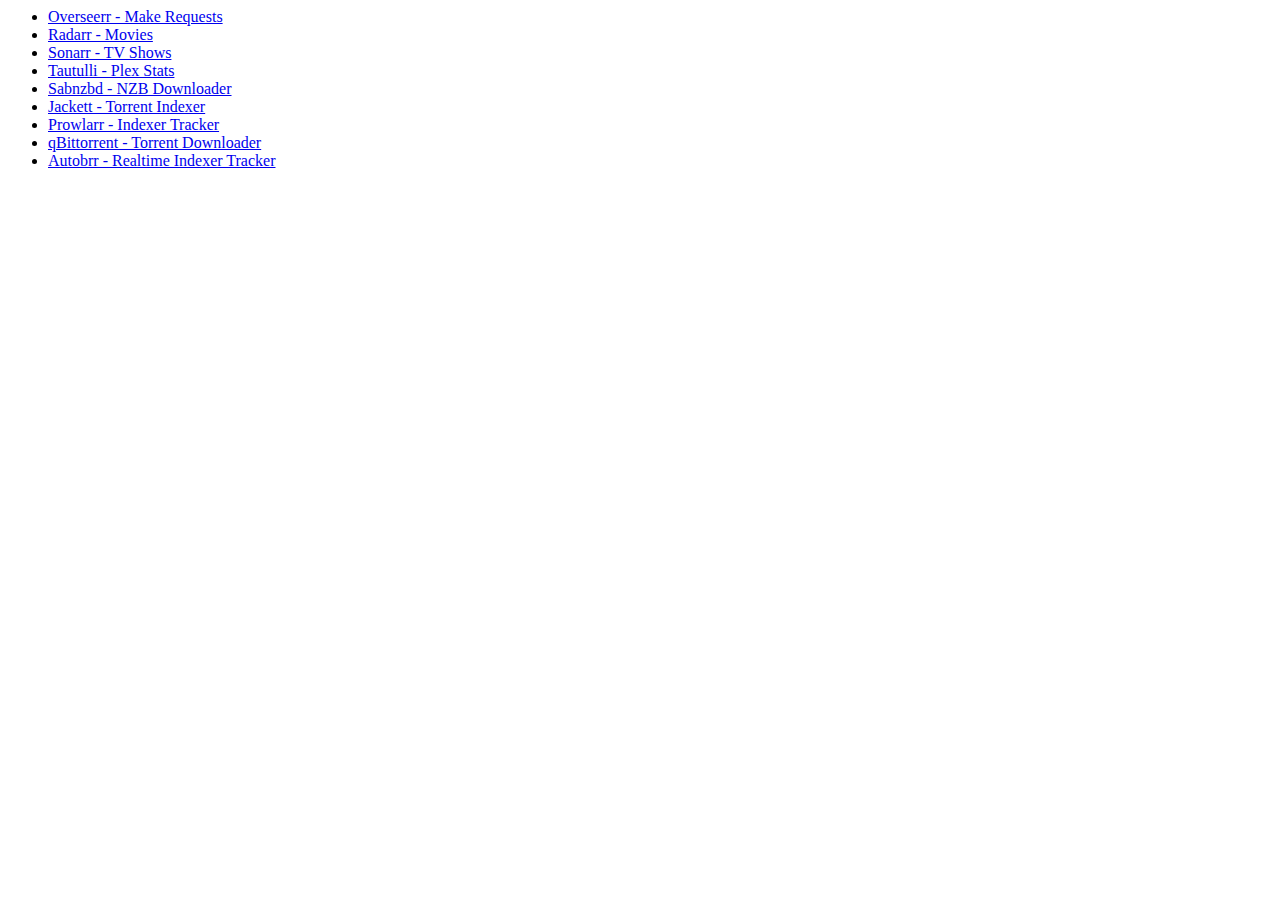
<file: hosts/bnas/seed-webroot/index.html>
<html><head>
<title>Services on seed.v.fu.io</title>
</head>
<body>

<ul>
<li /><a href="https://request.seed.v.fu.io">Overseerr - Make Requests</a>
<li /><a href="https://movies.seed.v.fu.io">Radarr - Movies</a>
<li /><a href="https://shows.seed.v.fu.io">Sonarr - TV Shows</a>
<li /><a href="https://tautulli.seed.v.fu.io">Tautulli - Plex Stats</a>
<li /><a href="https://sabnzbd.seed.v.fu.io">Sabnzbd - NZB Downloader</a>
<li /><a href="https://jackett.seed.v.fu.io">Jackett - Torrent Indexer</a>
<li /><a href="https://tracker.seed.v.fu.io"> Prowlarr - Indexer Tracker</a>
<li /><a href="https://qbittorrent.seed.v.fu.io">qBittorrent - Torrent Downloader</a>
<li /><a href="https://autobrr.seed.v.fu.io">Autobrr - Realtime Indexer Tracker</a>
</ul>
</body>
</html>
</file>
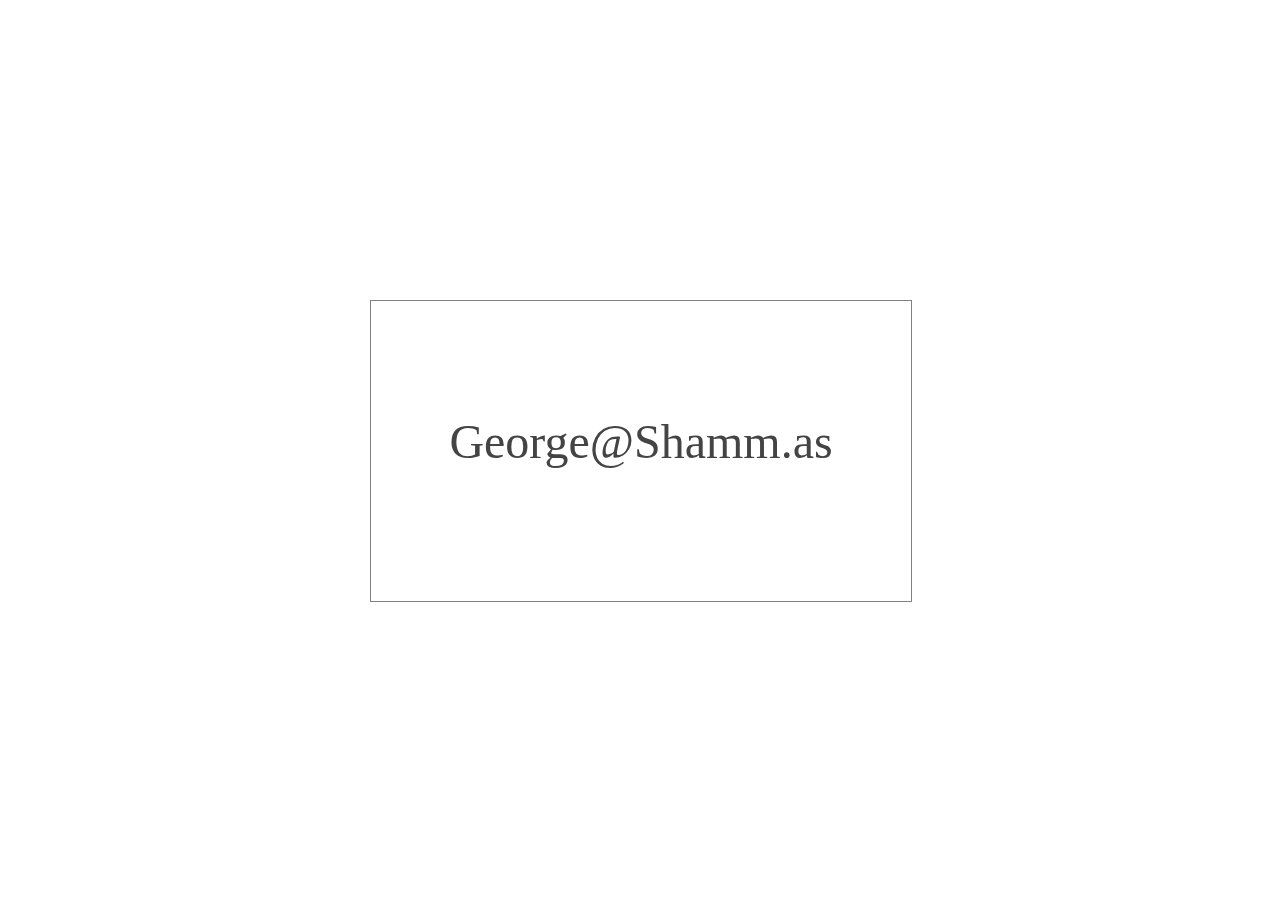
<file: hosts/hydra/containers/shammas/static_sites/shamm.as/index.html>
<!DOCTYPE html>
<html>
<head>
    <title>George@Shamm.as</title>
    <link href="stylesheets/screen.css" media="screen, projection" rel="stylesheet" type="text/css" />
    <link href="stylesheets/print.css" media="print" rel="stylesheet" type="text/css" />
    <!--[if IE]>
      <link href="stylesheets/ie.css" media="screen, projection" rel="stylesheet" type="text/css" />
    <![endif]-->
</head>
<body>
    <div class="container">
        <div class="flip-container" ontouchstart="this.classList.toggle('hover');">
          <div class="flipper">
            <div class="front">
               <p>George@Shamm.as</p>
            </div>
            <div class="back">
                <p>+1 855 Shammas</p>
            </div>
          </div>
        </div>
    </div>
</body>
</html>
</file>
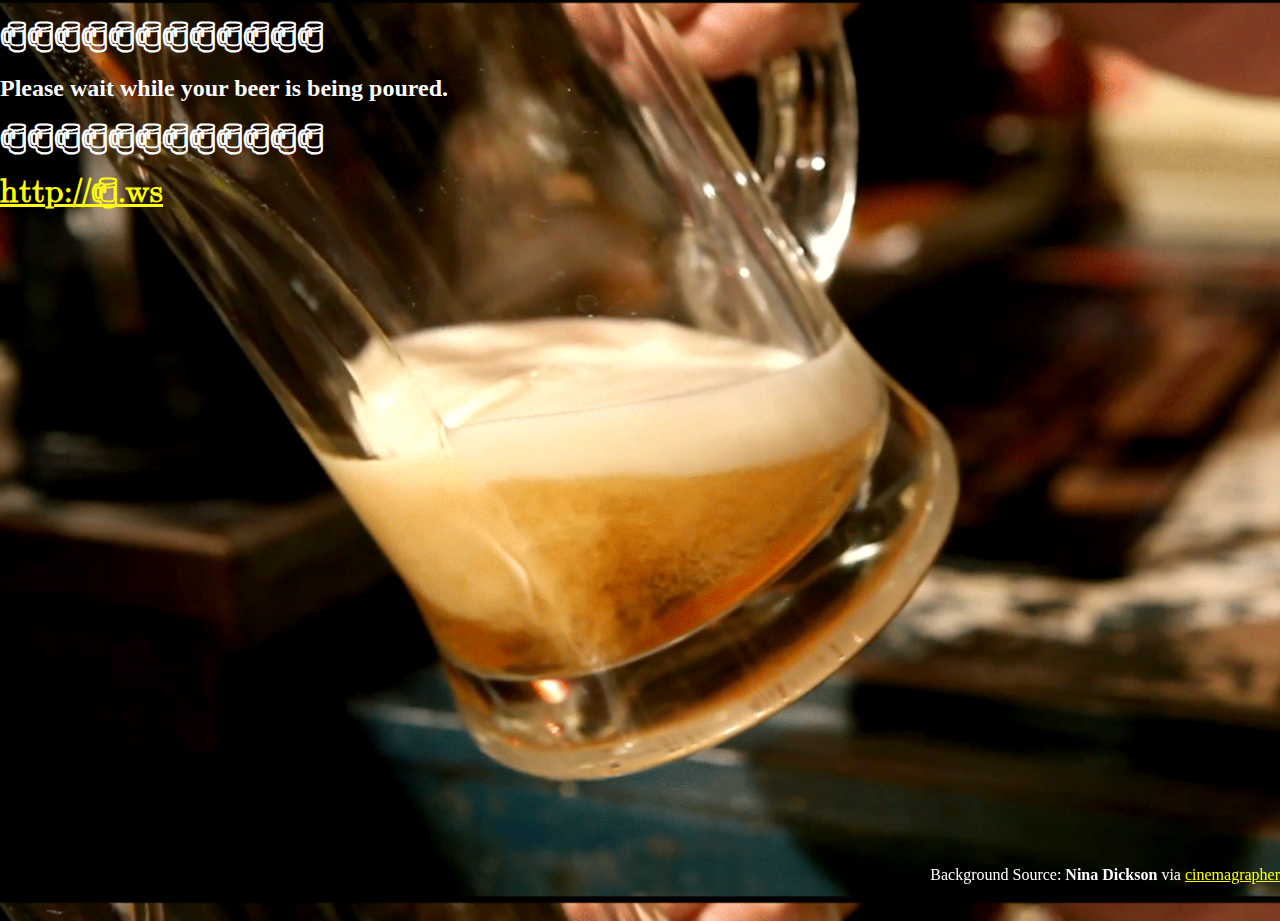
<file: hosts/hydra/containers/shammas/static_sites/xn--xj8h.ws/index.html>
﻿<!DOCTYPE html>
<html>
<head>
    <title>🍺 .ws</title>
    <link rel="icon" type="image/png" href="/favicon.png" />
    <style type="text/css">
        @font-face {
            font-family: 'Symbola'; 
            src: local('☺︎'),
                 url('Symbola.ttf');
        }

        body,html,div,padding,input,img { margin:0; padding:0; border:0; }
        body,html { height:100%; width:100%; }

        .symbola { font-family: 'Symbola'; }
        h1,h2,h3 { color:white;  }

	p {
             font-weight:normal;
             position: fixed;
             right: 0;
             bottom: 0;	
             color:white;
        }

        a { color:yellow; }

        body {
            font-weight: bold;
            background: center url("beer.gif");
            -webkit-background-size: cover;
            -moz-background-size: cover;
            -o-background-size: cover;
            background-size: cover;
            overflow: hidden;
        }
    </style>
</head>
<body>
<h1 class='symbola'> 🍺🍺🍺🍺🍺🍺🍺🍺🍺🍺🍺🍺</h1>
<h2>Please wait while your beer is being poured.</h2>
<h1 class='symbola'>&#x1f37a;&#x1f37a;&#x1f37a;&#x1f37a;&#x1f37a;&#x1f37a;&#x1f37a;&#x1f37a;&#x1f37a;&#x1f37a;&#x1f37a;&#x1f37a;</h1>
<h1 class='symbola'><a href='http://&#x1f37a;.ws'>http://&#x1f37a;.ws</a></h1>
<p>Background Source: <b>Nina Dickson</b> via <a href="http://www.cinemagrapher.com/Cinemagraphs/Beer/2950">cinemagrapher</a></p>
</body>
</html>
</file>
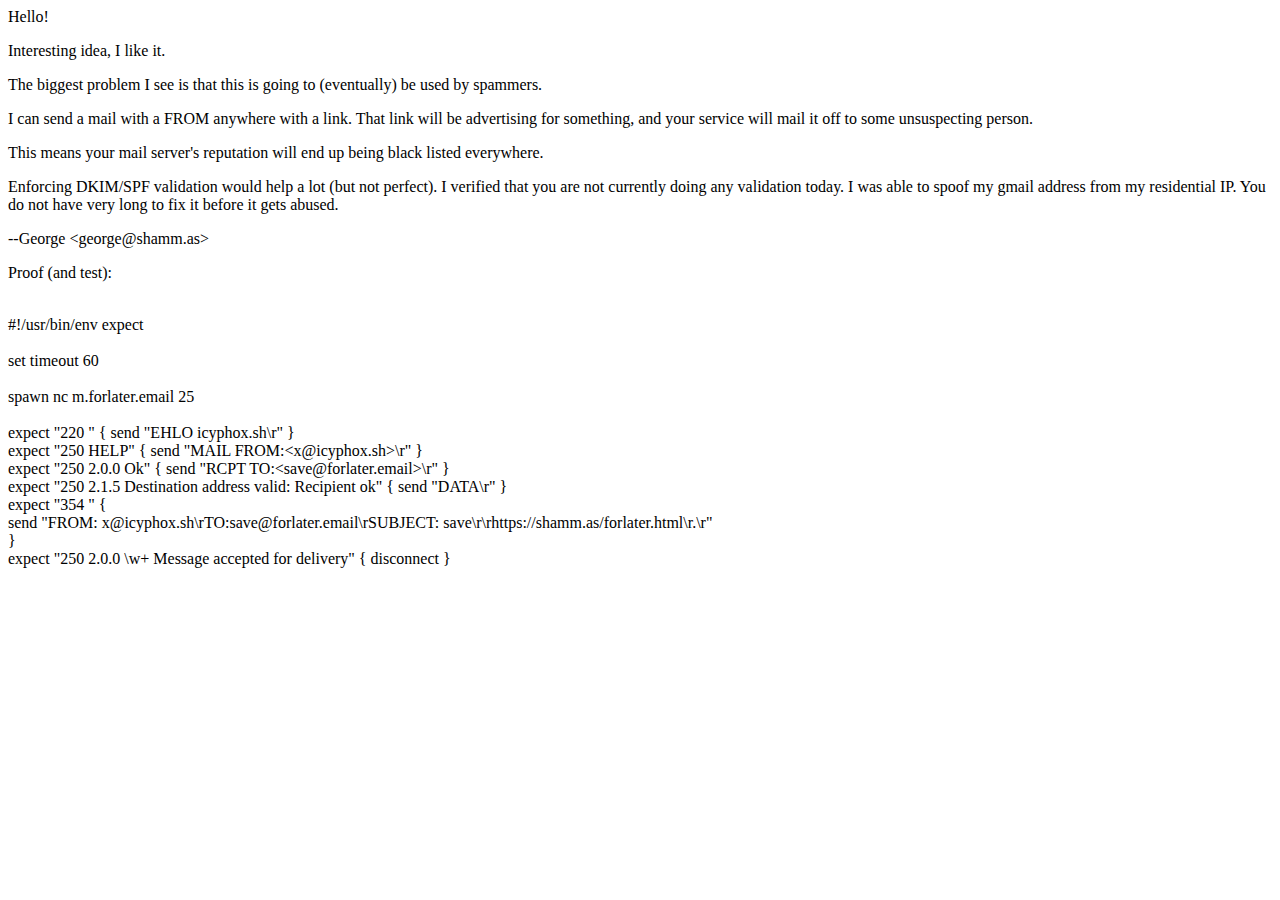
<file: hosts/hydra/containers/shammas/static_sites/shamm.as/forlater.html>
<html>
<head></head>
<body>
<p>Hello!</p>

<p>Interesting idea, I like it.</p>

<p>The biggest problem I see is that this is going to (eventually) be used by spammers.</p>

<p>I can send a mail with a FROM anywhere with a link. That link will be advertising for something, and your service will mail it off to some unsuspecting person.</p>

<p>This means your mail server's reputation will end up being black listed everywhere.</p>

<p>Enforcing DKIM/SPF validation would help a lot (but not perfect). I verified that you are not currently doing any validation today. I was able to spoof my gmail address from my residential IP. You do not have very long to fix it before it gets abused. </p>

<p>--George &lt;george@shamm.as&gt;</p>

<p>Proof (and test):</p>

<br />#!/usr/bin/env expect
<br />
<br />set timeout 60
<br />
<br />spawn nc m.forlater.email 25
<br />
<br />expect "220 " { send "EHLO icyphox.sh\r" }
<br />expect "250 HELP" { send "MAIL FROM:&lt;x@icyphox.sh&gt;\r" }
<br />expect "250 2.0.0 Ok" { send "RCPT TO:&lt;save@forlater.email&gt;\r" }
<br />expect "250 2.1.5 Destination address valid: Recipient ok" { send "DATA\r" }
<br />expect "354 " {
<br />  send "FROM: x@icyphox.sh\rTO:save@forlater.email\rSUBJECT: save\r\rhttps://shamm.as/forlater.html\r.\r"
<br />}
<br />expect "250 2.0.0 \w+ Message accepted for delivery" { disconnect }
<br />
</body>
</html>
</file>
<file: hosts/hydra/containers/shammas/static_sites/shamm.as/stylesheets/screen.css>
/* Welcome to Compass.
 * In this file you should write your main styles. (or centralize your imports)
 * Import this file using the following HTML or equivalent:
 * <link href="/stylesheets/screen.css" media="screen, projection" rel="stylesheet" type="text/css" /> */
body, html, div, padding, input, p, img {
  margin: 0;
  padding: 0;
  border: 0; }

body, html {
  height: 100%;
  width: 100%; }

.container {
  width: 100%;
  height: 100%; }

.flip-container {
  -webkit-perspective: 1000;
  -moz-perspective: 1000;
  -ms-perspective: 1000;
  -o-perspective: 1000;
  perspective: 1000;
  position: relative;
  margin: auto;
  top: 50%;
  margin-top: -150px; }

.flip-container:hover .flipper, .back {
  -webkit-transform: rotateY(180deg);
  -moz-transform: rotateY(180deg);
  -ms-transform: rotateY(180deg);
  -o-transform: rotateY(180deg);
  transform: rotateY(180deg); }

.flip-container, .front, .back {
  width: 540px;
  height: 300px; }

.flipper {
  -webkit-transition: 0.8s;
  -moz-transition: 0.8s;
  -o-transition: 0.8s;
  transition: 0.8s;
  -webkit-transform-style: preserve-3d;
  -moz-transform-style: preserve-3d;
  -ms-transform-style: preserve-3d;
  -o-transform-style: preserve-3d;
  transform-style: preserve-3d; }

.front, .back {
  -webkit-backface-visibility: hidden;
  -moz-backface-visibility: hidden;
  -ms-backface-visibility: hidden;
  -o-backface-visibility: hidden;
  backface-visibility: hidden;
  position: absolute;
  background-color: #FFFFFF;
  text-align: center;
  border: 1px solid gray;
  z-index: 2;
  font-size: 300%; }
  .front p, .back p {
    margin: 21% auto;
    color: #444; }
</file>
<file: hosts/hydra/containers/shammas/static_sites/shamm.as/stylesheets/print.css>
/* Welcome to Compass. Use this file to define print styles.
 * Import this file using the following HTML or equivalent:
 * <link href="/stylesheets/print.css" media="print" rel="stylesheet" type="text/css" /> */
</file>
<file: hosts/hydra/containers/shammas/static_sites/shamm.as/stylesheets/ie.css>
/* Welcome to Compass. Use this file to write IE specific override styles.
 * Import this file using the following HTML or equivalent:
 * <!--[if IE]>
 *   <link href="/stylesheets/ie.css" media="screen, projection" rel="stylesheet" type="text/css" />
 * <![endif]--> */
</file>
